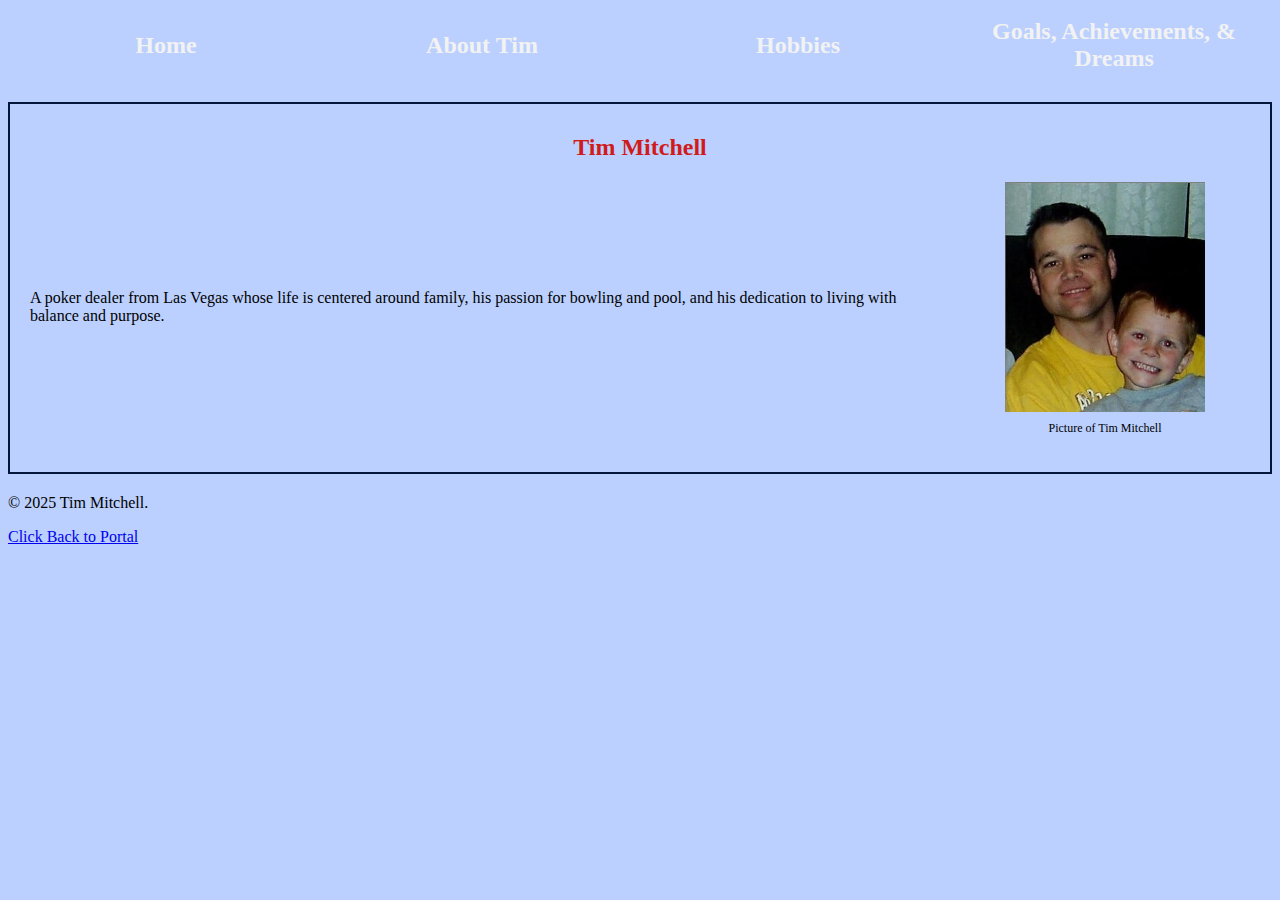
<file: index.html>
<!DOCTYPE html>
<html lang="en">
<head>
    <meta charset="UTF-8">
    <meta name="viewport" content="width=device-width, initial-scale=1.0">
    <title>bioSite Landing Page</title>
    <link rel="stylesheet" href="bioSite.css">
</head>
<body id="home">
    <div id="navbar">
        <a href="index.html">Home</a>
        <a href="about.html">About Tim</a>
        <a href="hobbies.html">Hobbies</a>
        <a href="goals.html">Goals, Achievements, & Dreams</a>
    </div>

    <div id="container">
        <div class="card">
            <div class="card-title">Tim Mitchell</div>
            <div class="card-content">
                <p>A poker dealer from Las Vegas whose life is centered around family, his passion for bowling and pool, and his dedication to living with balance and purpose.</p>
                <figure>
                    <img src="images/tim.jpg" alt="Tim Mitchell">
                    <figcaption>Picture of Tim Mitchell</figcaption>
                </figure>
            </div>
        </div>
    </div>
    <footer>
        <p>
            &copy; 2025 Tim Mitchell. <li><a href="../csd-340/index.html">Click Back to Portal</a></li>
        </p>
    </footer>
</body>
</html>
</file>
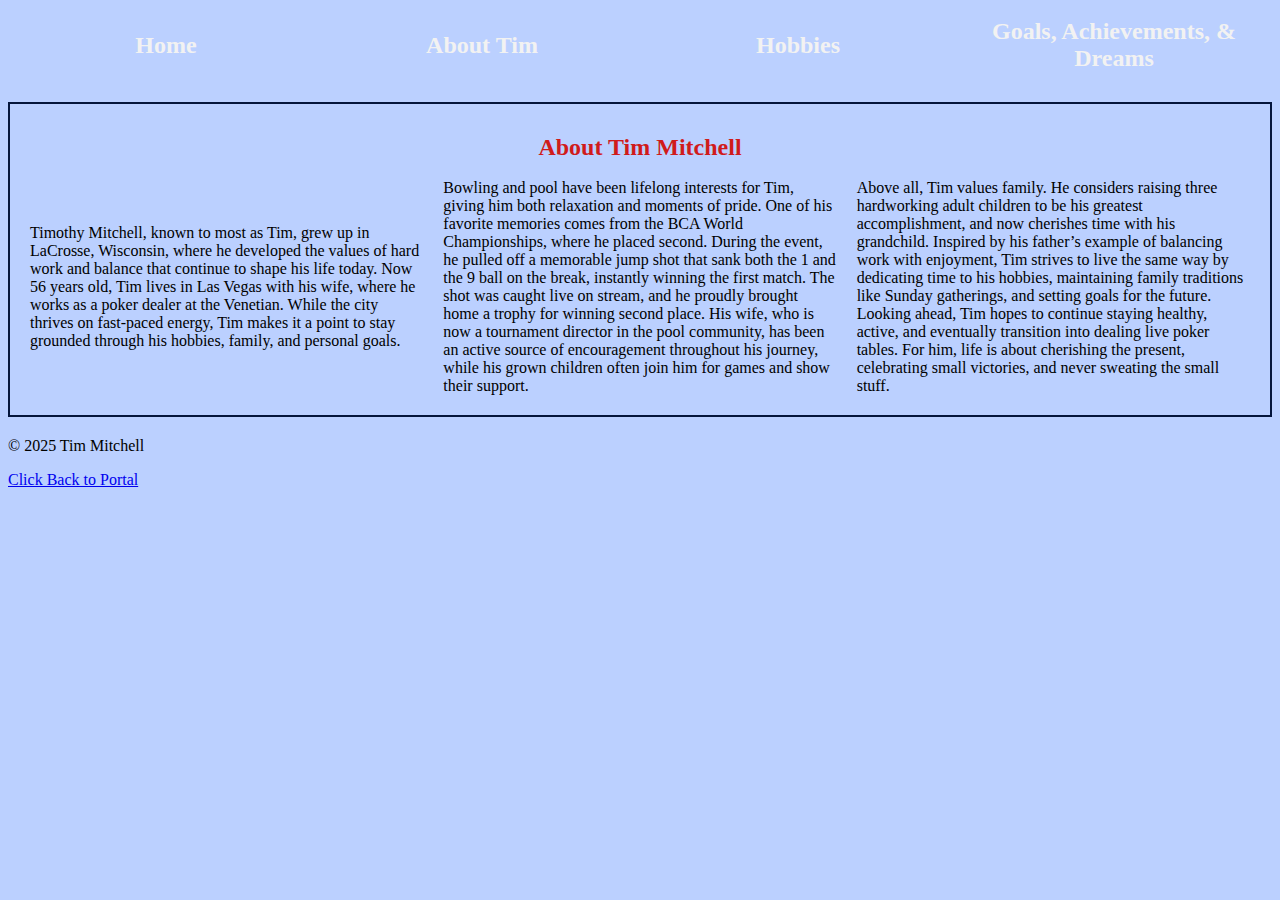
<file: about.html>
<!DOCTYPE html>
<html lang="en">
<head>
    <meta charset="UTF-8">
    <meta name="viewport" content="width=device-width, initial-scale=1.0">
    <title>bioSite About Page</title>
    <link rel="stylesheet" href="bioSite.css">
</head>
<body id="about">
    <div id="navbar">
        <a href="index.html">Home</a>
        <a href="about.html">About Tim</a>
        <a href="hobbies.html">Hobbies</a>
        <a href="goals.html">Goals, Achievements, & Dreams</a>
    </div>
    
    <div id="container">
        <div class="card">
            <div class="card-title">About Tim Mitchell</div>
            <br>
            <div class="card-content">
                <p>Timothy Mitchell, known to most as Tim, grew up in LaCrosse, Wisconsin, where he developed the values of hard work and balance that continue to shape his life today. Now 56 years old, Tim lives in Las Vegas with his wife, where he works as a poker dealer at the Venetian. While the city thrives on fast-paced energy, Tim makes it a point to stay grounded through his hobbies, family, and personal goals.</p>
                <p>Bowling and pool have been lifelong interests for Tim, giving him both relaxation and moments of pride. One of his favorite memories comes from the BCA World Championships, where he placed second. During the event, he pulled off a memorable jump shot that sank both the 1 and the 9 ball on the break, instantly winning the first match. The shot was caught live on stream, and he proudly brought home a trophy for winning second place. His wife, who is now a tournament director in the pool community, has been an active source of encouragement throughout his journey, while his grown children often join him for games and show their support.</p>
                <p>Above all, Tim values family. He considers raising three hardworking adult children to be his greatest accomplishment, and now cherishes time with his grandchild. Inspired by his father’s example of balancing work with enjoyment, Tim strives to live the same way by dedicating time to his hobbies, maintaining family traditions like Sunday gatherings, and setting goals for the future. Looking ahead, Tim hopes to continue staying healthy, active, and eventually transition into dealing live poker tables. For him, life is about cherishing the present, celebrating small victories, and never sweating the small stuff.</p>
            </div>
        </div>
    </div>
       <footer>
        <p>
            &copy; 2025 Tim Mitchell <li><a href="../csd-340/index.html">Click Back to Portal</a></li>
        </p>
    </footer>
</body>
</html>
</file>
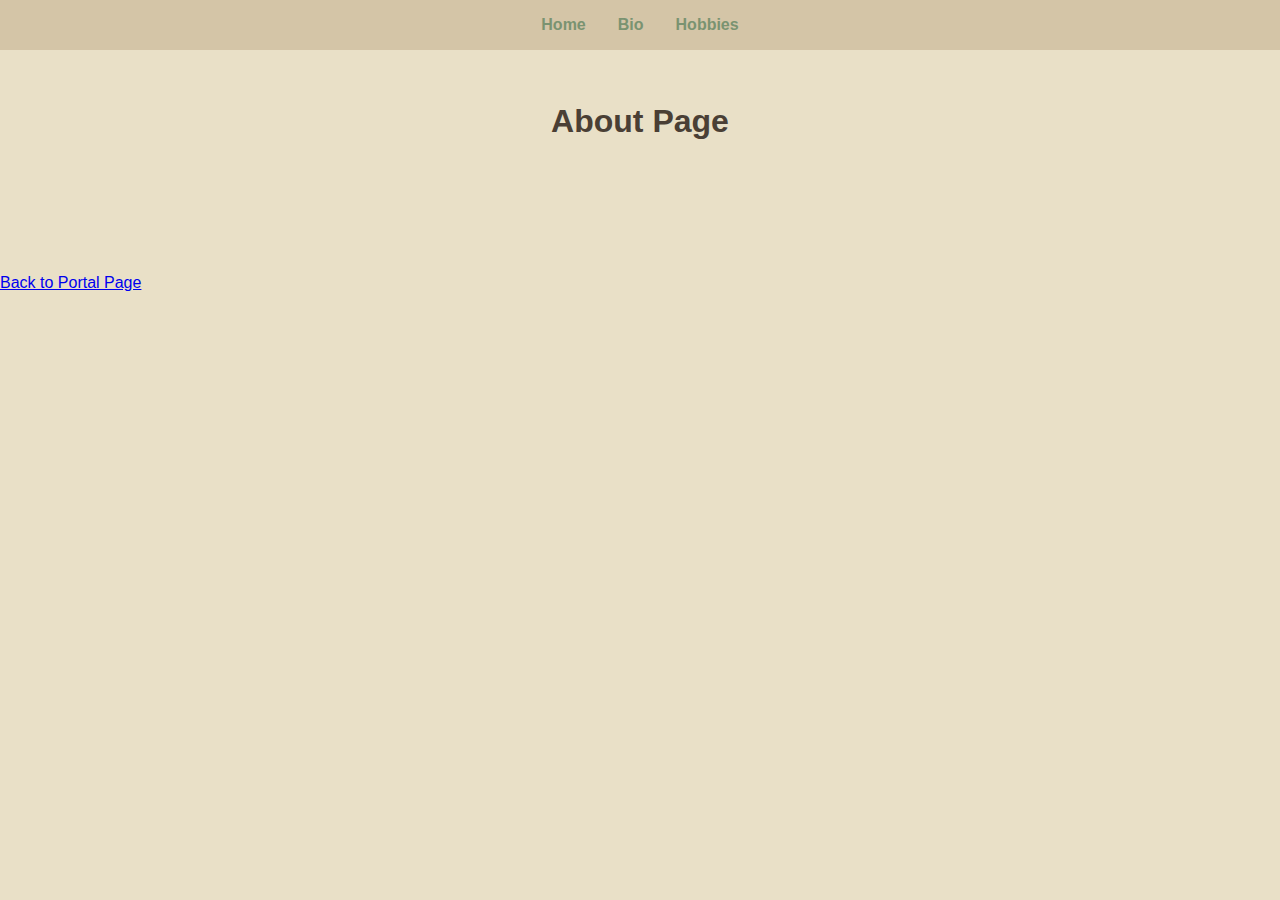
<file: about_page.html>
<!DOCTYPE html>
<html lang="en">

<head>
  <meta charset="UTF-8" />
  <meta name="viewport" content="width=device-width, initial-scale=1.0" />
  <title>Caden Christensen</title>
  <link rel="stylesheet" href="biosite.css">
</head>

<body>
  <nav>
    <a href="index.html">Home</a>
    <a href="about.html">Bio</a>
    <a href="hobbies.html">Hobbies</a>
  </nav>

  <header>
    <h1>About Page</h1>
  
  </header>

  <main>
    <section class="bio-intro">
 
    </section>
  </main>

  <footer>
        <p><a href="landing_page.html">Back to Portal Page</a></p>
  </footer>

</body>
</html>
</file>
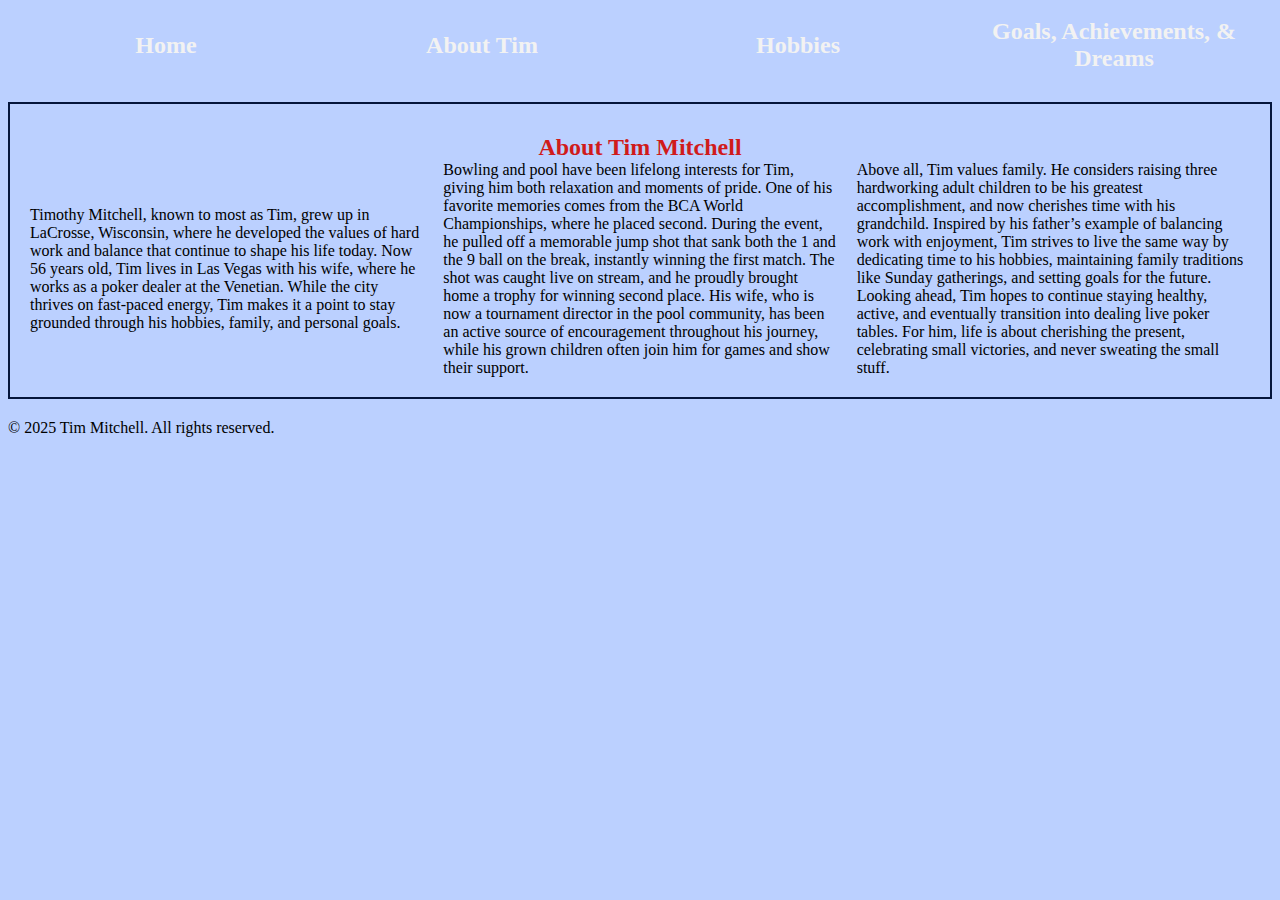
<file: aboutpage.html>
<!DOCTYPE html>
<html lang="en">
<head>
    <meta charset="UTF-8">
    <meta name="viewport" content="width=device-width, initial-scale=1.0">
    <title>bioSite About Page</title>
    <link rel="stylesheet" href="bioSite.css">
</head>
<body id="about">
    <div id="navbar">
        <a href="index.html">Home</a>
        <a href="aboutpage.html">About Tim</a>
        <a href="hobbies.html">Hobbies</a>
        <a href="goals.html">Goals, Achievements, & Dreams</a>
    </div>
    
    <div id="container">
        <div class="card">
            <div class="card-title">About Tim Mitchell</div>
            <div class="card-content">
                <p>Timothy Mitchell, known to most as Tim, grew up in LaCrosse, Wisconsin, where he developed the values of hard work and balance that continue to shape his life today. Now 56 years old, Tim lives in Las Vegas with his wife, where he works as a poker dealer at the Venetian. While the city thrives on fast-paced energy, Tim makes it a point to stay grounded through his hobbies, family, and personal goals.</p>
                <p>Bowling and pool have been lifelong interests for Tim, giving him both relaxation and moments of pride. One of his favorite memories comes from the BCA World Championships, where he placed second. During the event, he pulled off a memorable jump shot that sank both the 1 and the 9 ball on the break, instantly winning the first match. The shot was caught live on stream, and he proudly brought home a trophy for winning second place. His wife, who is now a tournament director in the pool community, has been an active source of encouragement throughout his journey, while his grown children often join him for games and show their support.</p>
                <p>Above all, Tim values family. He considers raising three hardworking adult children to be his greatest accomplishment, and now cherishes time with his grandchild. Inspired by his father’s example of balancing work with enjoyment, Tim strives to live the same way by dedicating time to his hobbies, maintaining family traditions like Sunday gatherings, and setting goals for the future. Looking ahead, Tim hopes to continue staying healthy, active, and eventually transition into dealing live poker tables. For him, life is about cherishing the present, celebrating small victories, and never sweating the small stuff.</p>
            </div>
        </div>
    </div>
       <footer>
        <p>
            &copy; 2025 Tim Mitchell. All rights reserved.
        </p>
    </footer>
</body>
</html>
</file>
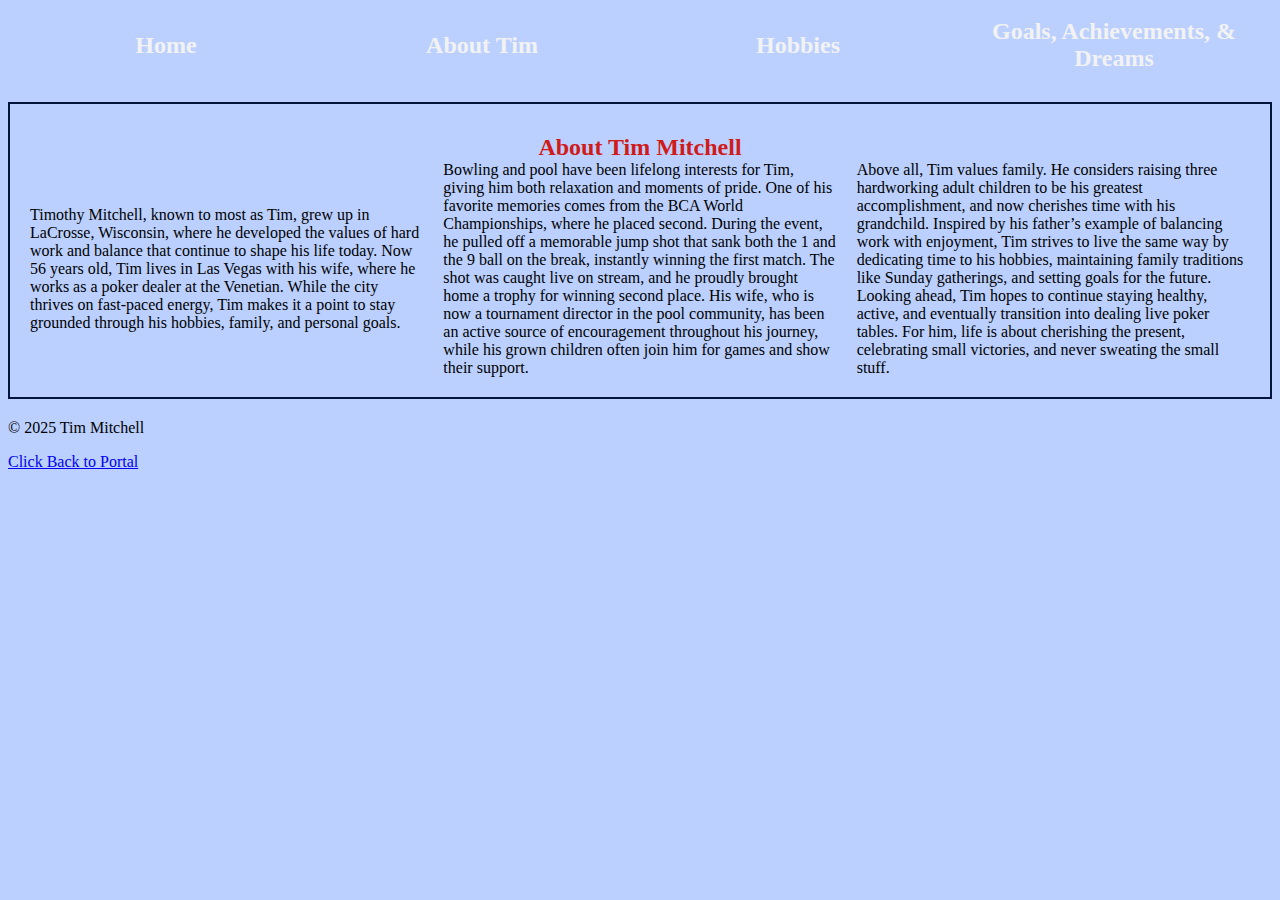
<file: bioSite_Project_Home_Page.html>
<!DOCTYPE html>
<html lang="en">
<head>
    <meta charset="UTF-8">
    <meta name="viewport" content="width=device-width, initial-scale=1.0">
    <title>bioSite About Page</title>
    <link rel="stylesheet" href="bioSite.css">
</head>
<body id="about">
    <div id="navbar">
        <a href="index.html">Home</a>
        <a href="aboutpage.html">About Tim</a>
        <a href="hobbies.html">Hobbies</a>
        <a href="goals.html">Goals, Achievements, & Dreams</a>
    </div>
    
    <div id="container">
        <div class="card">
            <div class="card-title">About Tim Mitchell</div>
            <div class="card-content">
                <p>Timothy Mitchell, known to most as Tim, grew up in LaCrosse, Wisconsin, where he developed the values of hard work and balance that continue to shape his life today. Now 56 years old, Tim lives in Las Vegas with his wife, where he works as a poker dealer at the Venetian. While the city thrives on fast-paced energy, Tim makes it a point to stay grounded through his hobbies, family, and personal goals.</p>
                <p>Bowling and pool have been lifelong interests for Tim, giving him both relaxation and moments of pride. One of his favorite memories comes from the BCA World Championships, where he placed second. During the event, he pulled off a memorable jump shot that sank both the 1 and the 9 ball on the break, instantly winning the first match. The shot was caught live on stream, and he proudly brought home a trophy for winning second place. His wife, who is now a tournament director in the pool community, has been an active source of encouragement throughout his journey, while his grown children often join him for games and show their support.</p>
                <p>Above all, Tim values family. He considers raising three hardworking adult children to be his greatest accomplishment, and now cherishes time with his grandchild. Inspired by his father’s example of balancing work with enjoyment, Tim strives to live the same way by dedicating time to his hobbies, maintaining family traditions like Sunday gatherings, and setting goals for the future. Looking ahead, Tim hopes to continue staying healthy, active, and eventually transition into dealing live poker tables. For him, life is about cherishing the present, celebrating small victories, and never sweating the small stuff.</p>
            </div>
        </div>
    </div>
       <footer>
        <p>
            &copy; 2025 Tim Mitchell <li><a href="../csd-340/index.html">Click Back to Portal</a></li>
        </p>
    </footer>
</body>
</html>
</file>
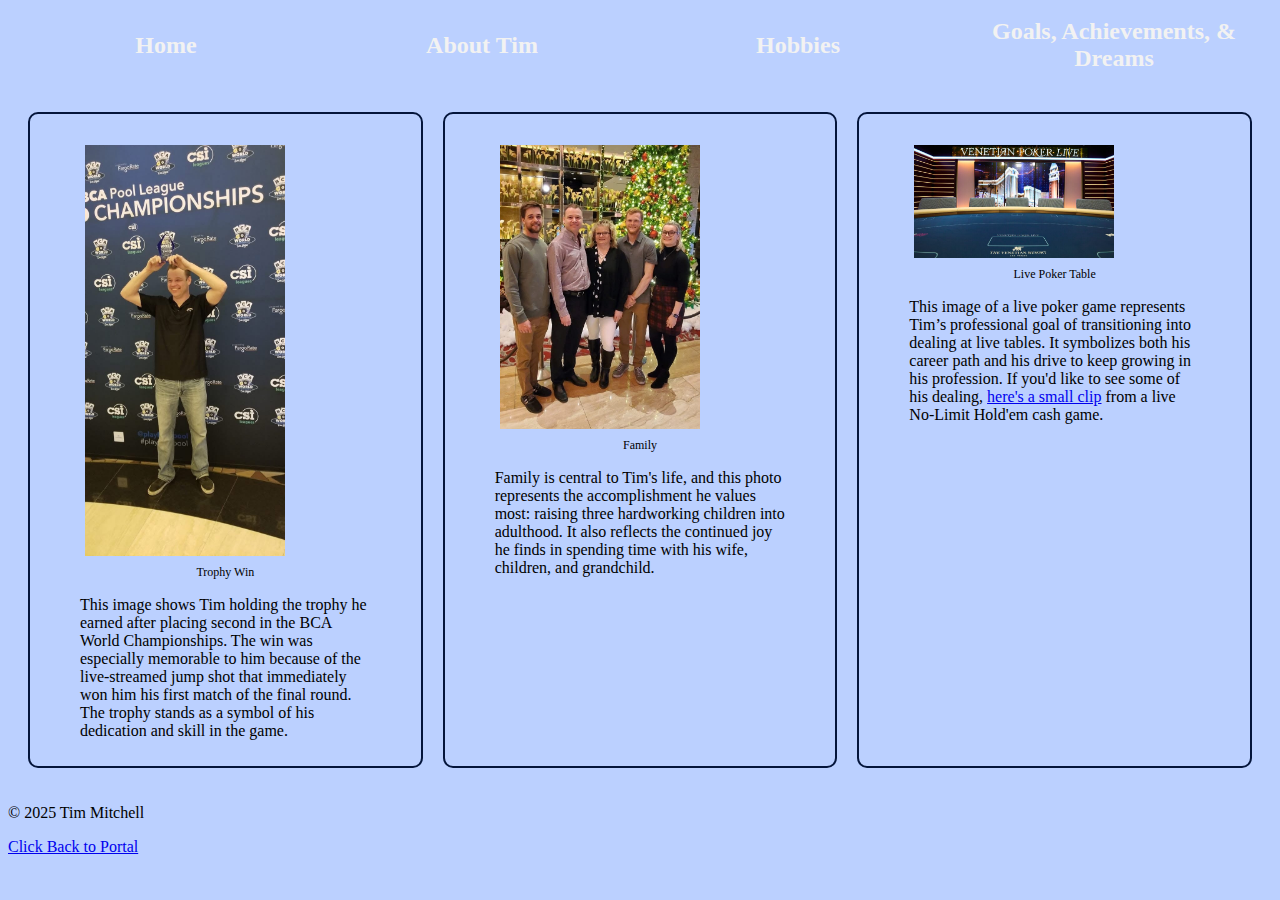
<file: goals.html>
<!DOCTYPE html>
<html lang="en">
<head>
    <meta charset="UTF-8">
    <meta name="viewport" content="width=device-width, initial-scale=1.0">
    <title>bioSite Goals, Achievements, & Dreams Page</title>
    <link rel="stylesheet" href="bioSite.css">
</head>
<body id="goals">
    <div id="navbar">
        <a href="index.html">Home</a>
        <a href="about.html">About Tim</a>
        <a href="hobbies.html">Hobbies</a>
        <a href="goals.html">Goals, Achievements, & Dreams</a>
    </div>

    <div id="container">
        <div id="image-gallery">
            <div>
                <figure>
                    <img src="images/trophy.jpg" alt="Trophy Win">
                    <figcaption>Trophy Win</figcaption>
                        <p>This image shows Tim holding the trophy he earned after placing second in the BCA World Championships. The win was especially memorable to him because of the live-streamed jump shot that immediately won him his first match of the final round. The trophy stands as a symbol of his dedication and skill in the game.</p>
                </figure>
            </div>
            <div>
                <figure>
                    <img src="images/family.jpg" alt="Family">
                    <figcaption>Family</figcaption>
                        <p>Family is central to Tim's life, and this photo represents the accomplishment he values most: raising three hardworking children into adulthood. It also reflects the continued joy he finds in spending time with his wife, children, and grandchild.</p>
                </figure>
            </div>
            <div>
                <figure>
                    <img src="images/pokertable.jpg" alt="Live Poker Table">
                    <figcaption>Live Poker Table</figcaption>
                        <p>This image of a live poker game represents Tim’s professional goal of transitioning into dealing at live tables. It symbolizes both his career path and his drive to keep growing in his profession. If you'd like to see some of his dealing, <a href="https://www.youtube.com/watch?v=Yjf3CLujtlM&t=480s" target ="_blank">here's a small clip</a> from a live No-Limit Hold'em cash game. </p>
                </figure>
            </div>
        </div>   
    </div>
       <footer>
        <p>
            &copy; 2025 Tim Mitchell <li><a href="../csd-340/index.html">Click Back to Portal</a></li>
        </p>
    </footer>
</body>
</html>
</file>
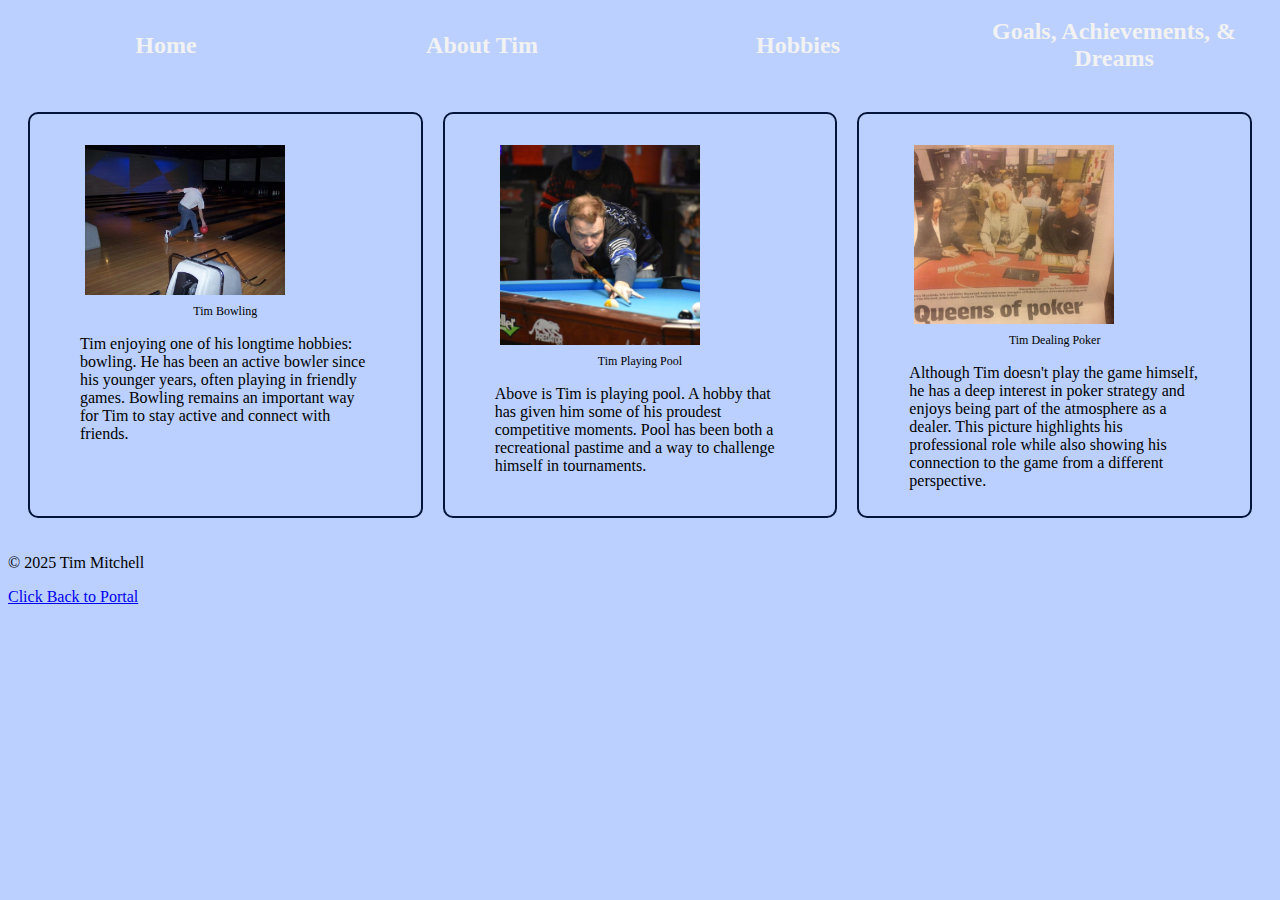
<file: hobbies.html>
<!DOCTYPE html>
<html lang="en">
<head>
    <meta charset="UTF-8">
    <meta name="viewport" content="width=device-width, initial-scale=1.0">
    <title>bioSite Hobbies Page</title>
    <link rel="stylesheet" href="bioSite.css">
</head>
<body id="hobbies">
    <div id="navbar">
        <a href="index.html">Home</a>
        <a href="about.html">About Tim</a>
        <a href="hobbies.html">Hobbies</a>
        <a href="goals.html">Goals, Achievements, & Dreams</a>
    </div>
    
    <div id="container">
        <div id="image-gallery">
            <div>
                <figure>
                    <img src="images/bowling.jpg" alt="Bowling">
                    <figcaption>Tim Bowling</figcaption>
                        <p>Tim enjoying one of his longtime hobbies: bowling. He has been an active bowler since his younger years, often playing in friendly games. Bowling remains an important way for Tim to stay active and connect with friends.</p>
                </figure>
            </div>
            <div>
                <figure>
                    <img src="images/pool.jpg" alt="Pool">
                    <figcaption>Tim Playing Pool</figcaption>
                        <p>Above is Tim is playing pool. A hobby that has given him some of his proudest competitive moments. Pool has been both a recreational pastime and a way to challenge himself in tournaments.</p>
                </figure>
            </div>
            <div>
                <figure>
                    <img src="images/poker.jpg" alt="Dealing Poker">
                    <figcaption>Tim Dealing Poker</figcaption>
                        <p>Although Tim doesn't play the game himself, he has a deep interest in poker strategy and enjoys being part of the atmosphere as a dealer. This picture highlights his professional role while also showing his connection to the game from a different perspective.</p>
                </figure>
            </div>
        </div>   
    </div>
       <footer>
        <p>
            &copy; 2025 Tim Mitchell <li><a href="../csd-340/index.html">Click Back to Portal</a></li>
        </p>
    </footer>
</body>
</html>
</file>
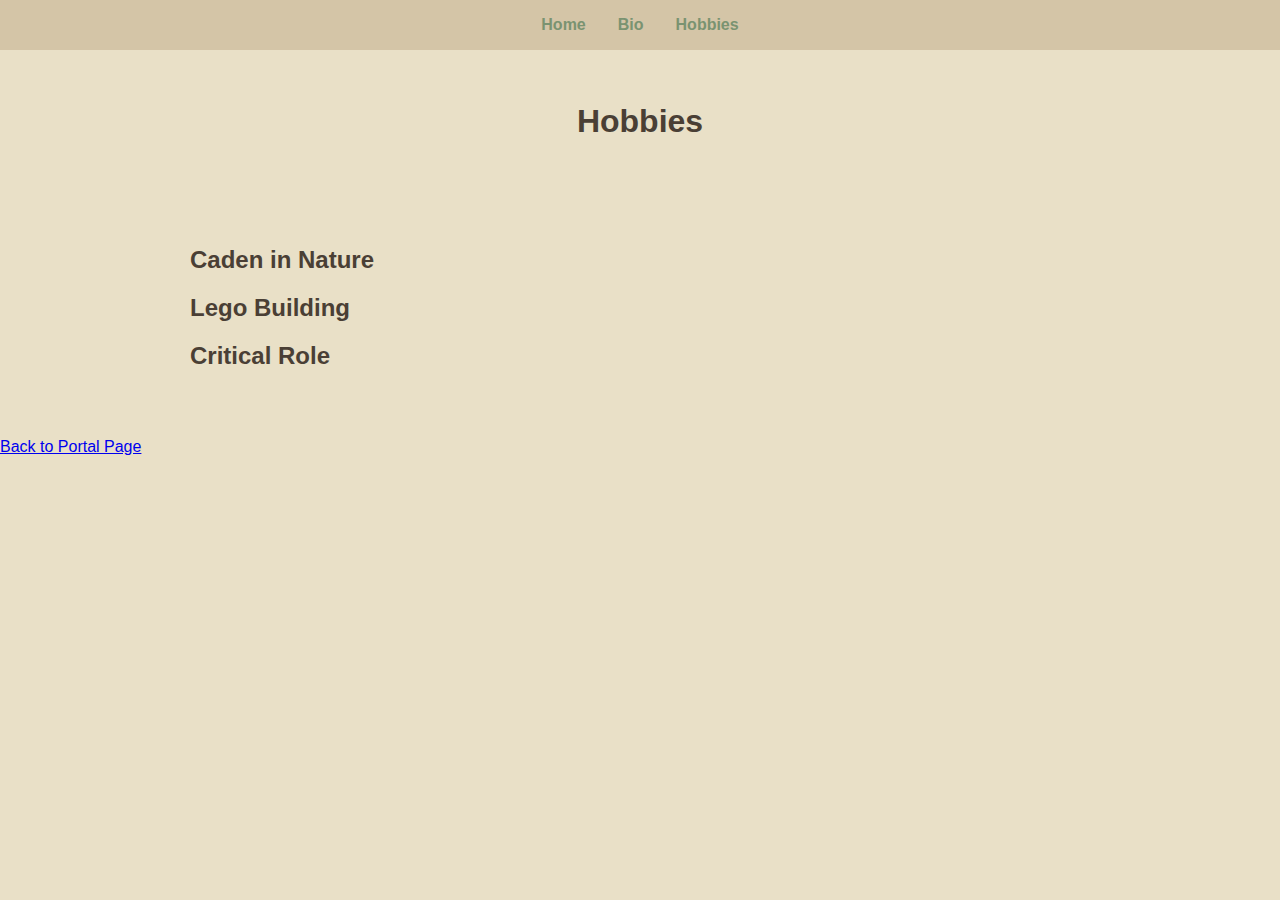
<file: hobbies_page.html>
<!DOCTYPE html>
<html lang="en">
<head>
  <meta charset="UTF-8" />
  <meta name="viewport" content="width=device-width, initial-scale=1.0" />
  <title>Caden's Hobbies</title>
  <link rel="stylesheet" href="biosite.css">
</head>


<body>
  <nav>
    <a href="index.html">Home</a>
    <a href="about.html">Bio</a>
    <a href="hobbies.html">Hobbies</a>
  </nav>

  <header>
    <h1>Hobbies</h1>
  </header>


  <main>
    <div class="hobby">
      <h2>Caden in Nature</h2>
    </div>

    <div class="hobby">
      <h2>Lego Building</h2>
    </div>

    <div class="hobby">
      <h2>Critical Role</h2>
    </div>
  </main>

  <footer>
        <p><a href="landing_page.html">Back to Portal Page</a></p>
    </footer>
</body>
</html>
</file>
<file: bioSite.css>
html {
    background-color: #BBD0FF;
}

#navbar {
    display: flex;
    justify-content: space-around; 
    align-items: center;
    width: 100%; 
    padding: 10px 0; 
}

#navbar a {
    flex: 1; 
    text-align: center;
    color: #f2f2f2;
    text-decoration: none;
    font-size: 1.5em; 
    font-weight: bold; 
}

#navbar a:hover {
    color: #D01B1B;
}


.card-title {
    text-align: center;
    color: #D01B1B;
    font-size: 1.5em;
    font-weight: bold;
    margin-top: 10px;
}

.card {
    border: 2px solid #04153B;
    padding: 20px; 
    margin: 20px auto;
}

.card-content {
    display: flex;
    justify-content: space-between; 
    align-items: center;           
    gap: 20px;                      
}

.card-content p {
    flex: 2;  
    margin: 0; 
}


#image-gallery {
    display: grid;
    grid-template-columns: repeat(auto-fit, minmax(200px, 1fr));
    gap: 20px;
    margin-top: 10px;
    padding: 20px;
    border-radius: 10px;
}

#image-gallery > div {
  border: 2px solid #04153B;
  padding: 10px;
  border-radius: 10px;
}

figcaption {
    font-size: 0.75em;
    text-align: center;
}

img {
    width: 100%;
    height: auto;
    max-width: 200px;
    padding: 5px;
}
</file>
<file: biosite.css>
body {
  font-family: 'Helvetica Neue', sans-serif;
  background-color: #e9e0c7;
  color: #4a3f35;
  margin: 0;
  padding: 0;
}

nav {
  background-color: #d4c5a7;
  padding: 1rem;
  display: flex;
  justify-content: center;
  gap: 2rem;
}

nav a {
  text-decoration: none;
  color: #7a9371;
  font-weight: bold;
}

header {
  text-align: center;
  padding: 2rem;
}

main {
  padding: 2rem;
  max-width: 900px;
  margin: auto;
}

section.bio-intro {
  display: flex;
  align-items: center;
  gap: 2rem;
  flex-wrap: wrap;
}

section.bio-intro img {
  width: 200px;
  border-radius: 12px;

footer {
    background-color: #d4c5a7;
    position: absolute;
    bottom: 0;
    width: 100%;
}

footer p {
    color: white;
    font-weight: 400;
    float: right;
    padding-right: 10px;
    font-style: italic;
}

footer a {
    text-decoration: none;
    color: white;
}

footer a:hover {
    text-decoration: underline;
</file>
